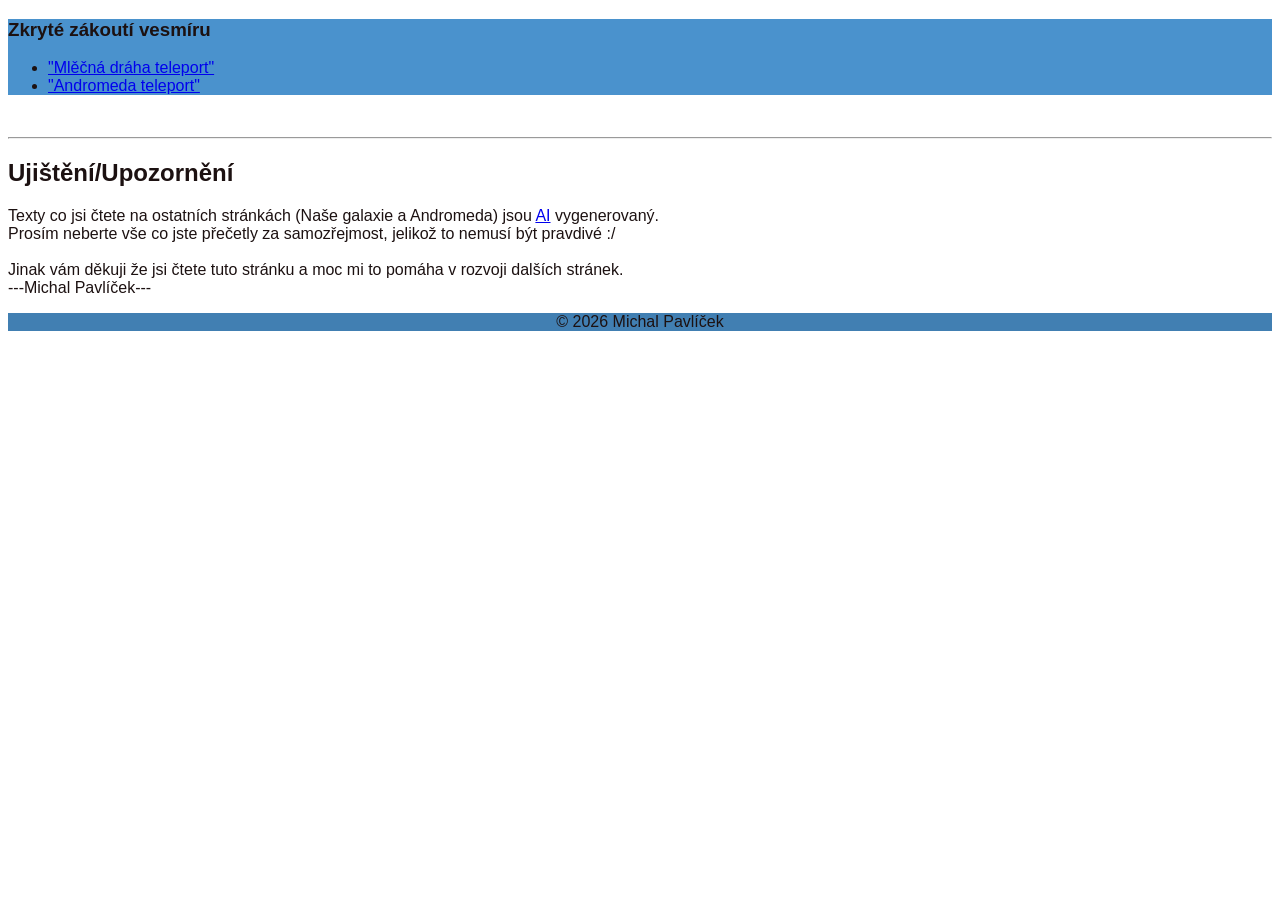
<file: upozorneni.html>
<!DOCTYPE html>
<html lang="en">
<head>
    <meta charset="UTF-8">
    <meta name="viewport" content="width=device-width, initial-scale=1.0">
    <title>AI</title>
    <link rel="stylesheet" href="pozorstyle.css">
</head>
<body>
    <header>
        <h3>
            Zkryté zákoutí vesmíru
        </h3>
  <ul>
        <li> <a href="index.html">"Mlěčná dráha teleport"</a></li>
        <li> <a href="andromeda.html">"Andromeda teleport"</a></li>
    </ul>
    </header>
  
    <br>
    <hr>
    <h2>
        Ujištění/Upozornění
    </h2>
    <p>
        Texty co jsi čtete na ostatních stránkách (Naše galaxie a Andromeda) jsou <a href="https://www.google.com/search?q=AI&client=opera&sca_esv=f21e304c56ab1b64&sxsrf=ANbL-n4TJ87I4YCIcTWnpsebMMpoX25GQQ:1779737417944&source=lnms&fbs=[base64]&sa=X&ved=2ahUKEwiu99vEltWUAxUFzgIHHY7BDTIQ0pQJegQIAxAF&biw=1918&bih=993&dpr=1">AI</a> vygenerovaný. <br>
        Prosím neberte vše co jste přečetly za samozřejmost, jelikož to nemusí být pravdivé :/
        <br> <br>
        Jinak vám děkuji že jsi čtete tuto stránku a moc mi to pomáha v rozvoji dalších stránek.
        <br>
        ---Michal Pavlíček---
    </p>
    <footer>
        © 2026 Michal Pavlíček
    </footer>
</body>
</html>
</file>
<file: pozorstyle.css>
*{
    box-sizing: border-box;
    font-family: Arial, Helvetica, sans-serif;
}

body{
color: rgb(28, 17, 17);
}

header{
background-color: #4a92cd;
}

footer{
    background-color: #417fb2;
    text-align: center;
}
</file>
